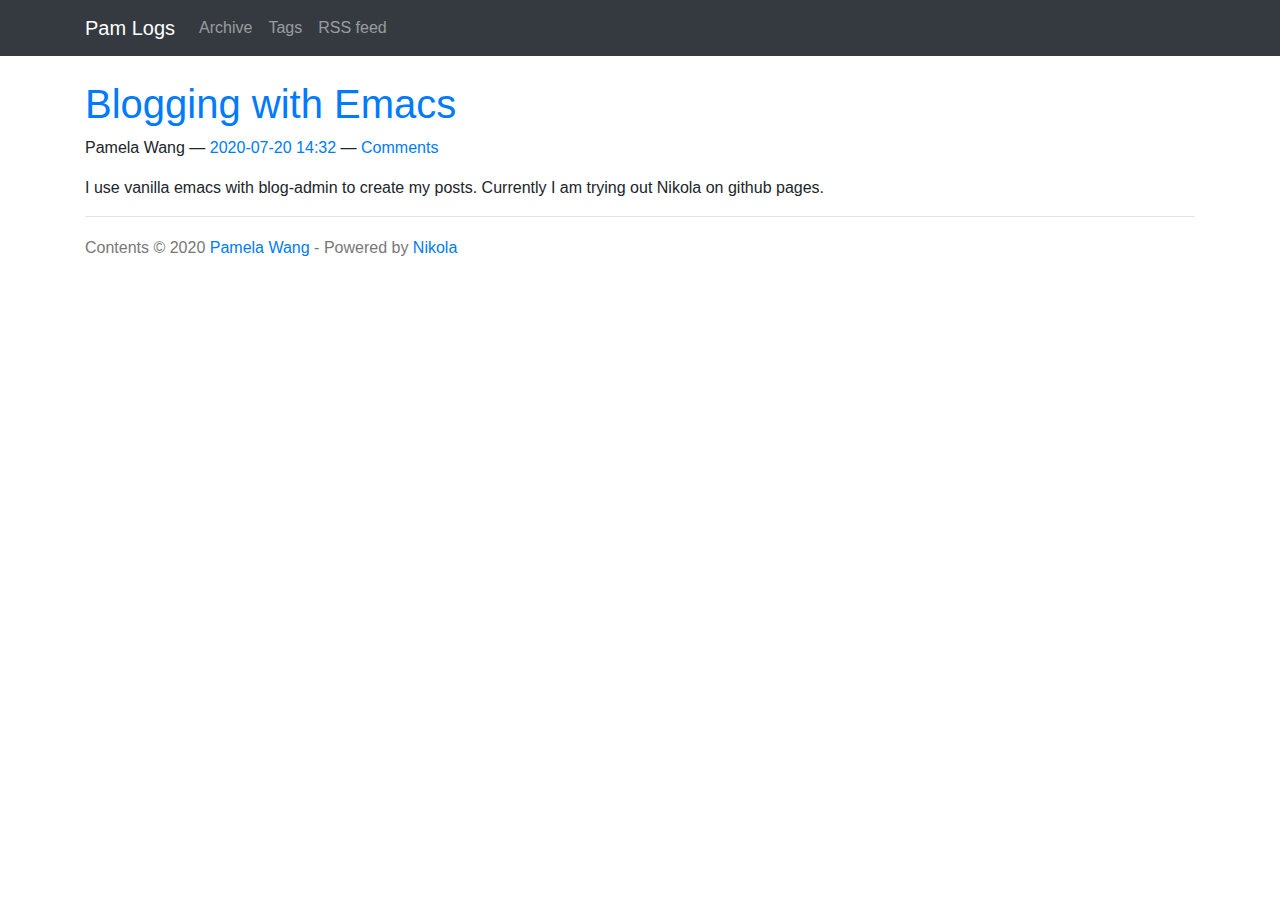
<file: index.html>
<!DOCTYPE html>
<html prefix="og: http://ogp.me/ns# article: http://ogp.me/ns/article#
" lang="en">
<head>
<meta charset="utf-8">
<meta name="description" content="A blog to record interesting tidbits I have found, my projects or research into various topics. Mainly focusing on coding, productivity and health.">
<meta name="viewport" content="width=device-width, initial-scale=1">
<title>Pam Logs</title>
<link href="assets/css/all-nocdn.css" rel="stylesheet" type="text/css">
<meta name="theme-color" content="#5670d4">
<meta name="generator" content="Nikola (getnikola.com)">
<link rel="alternate" type="application/rss+xml" title="RSS" hreflang="en" href="rss.xml">
<link rel="canonical" href="https://Caffa.github.io/">
<!--[if lt IE 9]><script src="assets/js/html5.js"></script><![endif]--><link rel="prefetch" href="posts/blogging-with-emacs/" type="text/html">
</head>
<body>
<a href="#content" class="sr-only sr-only-focusable">Skip to main content</a>

<!-- Menubar -->

<nav class="navbar navbar-expand-md static-top mb-4
navbar-dark bg-dark
"><div class="container">
<!-- This keeps the margins nice -->
        <a class="navbar-brand" href=".">

            <span id="blog-title">Pam Logs</span>
        </a>
        <button class="navbar-toggler" type="button" data-toggle="collapse" data-target="#bs-navbar" aria-controls="bs-navbar" aria-expanded="false" aria-label="Toggle navigation">
            <span class="navbar-toggler-icon"></span>
        </button>

        <div class="collapse navbar-collapse" id="bs-navbar">
            <ul class="navbar-nav mr-auto">
<li class="nav-item">
<a href="archive.html" class="nav-link">Archive</a>
                </li>
<li class="nav-item">
<a href="categories/" class="nav-link">Tags</a>
                </li>
<li class="nav-item">
<a href="rss.xml" class="nav-link">RSS feed</a>

                
            </li>
</ul>
<ul class="navbar-nav navbar-right"></ul>
</div>
<!-- /.navbar-collapse -->
    </div>
<!-- /.container -->
</nav><!-- End of Menubar --><div class="container" id="content" role="main">
    <div class="body-content">
        <!--Body content-->
        
        
        

    


    
<div class="postindex">
    <article class="h-entry post-text" itemscope="itemscope" itemtype="http://schema.org/Article"><header><h1 class="p-name entry-title"><a href="posts/blogging-with-emacs/" class="u-url">Blogging with Emacs</a></h1>
        <div class="metadata">
            <p class="byline author vcard"><span class="byline-name fn" itemprop="author">
                Pamela Wang
            </span></p>
            <p class="dateline">
            <a href="posts/blogging-with-emacs/" rel="bookmark">
            <time class="published dt-published" datetime="2020-07-20T14:32:44+08:00" itemprop="datePublished" title="2020-07-20 14:32">2020-07-20 14:32</time></a>
            </p>
                <p class="commentline">
        
    <a href="posts/blogging-with-emacs/#disqus_thread" data-disqus-identifier="cache/posts/blogging-with-emacs.html">Comments</a>


        </p>
</div>
    </header><div class="e-content entry-content">
    <p>I use vanilla emacs with blog-admin to create my posts. Currently I am trying out Nikola on github pages.</p>
    </div>
    </article>
</div>



        
       <script>var disqus_shortname="pams-log-1";(function(){var a=document.createElement("script");a.async=true;a.src="https://"+disqus_shortname+".disqus.com/count.js";(document.getElementsByTagName("head")[0]||document.getElementsByTagName("body")[0]).appendChild(a)}());</script><!--End of body content--><footer id="footer">
            Contents © 2020         <a href="mailto:wangyeelin@gmail.com">Pamela Wang</a> - Powered by         <a href="https://getnikola.com" rel="nofollow">Nikola</a>         
            
            
        </footer>
</div>
</div>


        <script src="assets/js/all-nocdn.js"></script><script>
    baguetteBox.run('div#content', {
        ignoreClass: 'islink',
        captions: function(element) {
            return element.getElementsByTagName('img')[0].alt;
    }});
    </script>
</body>
</html>
</file>
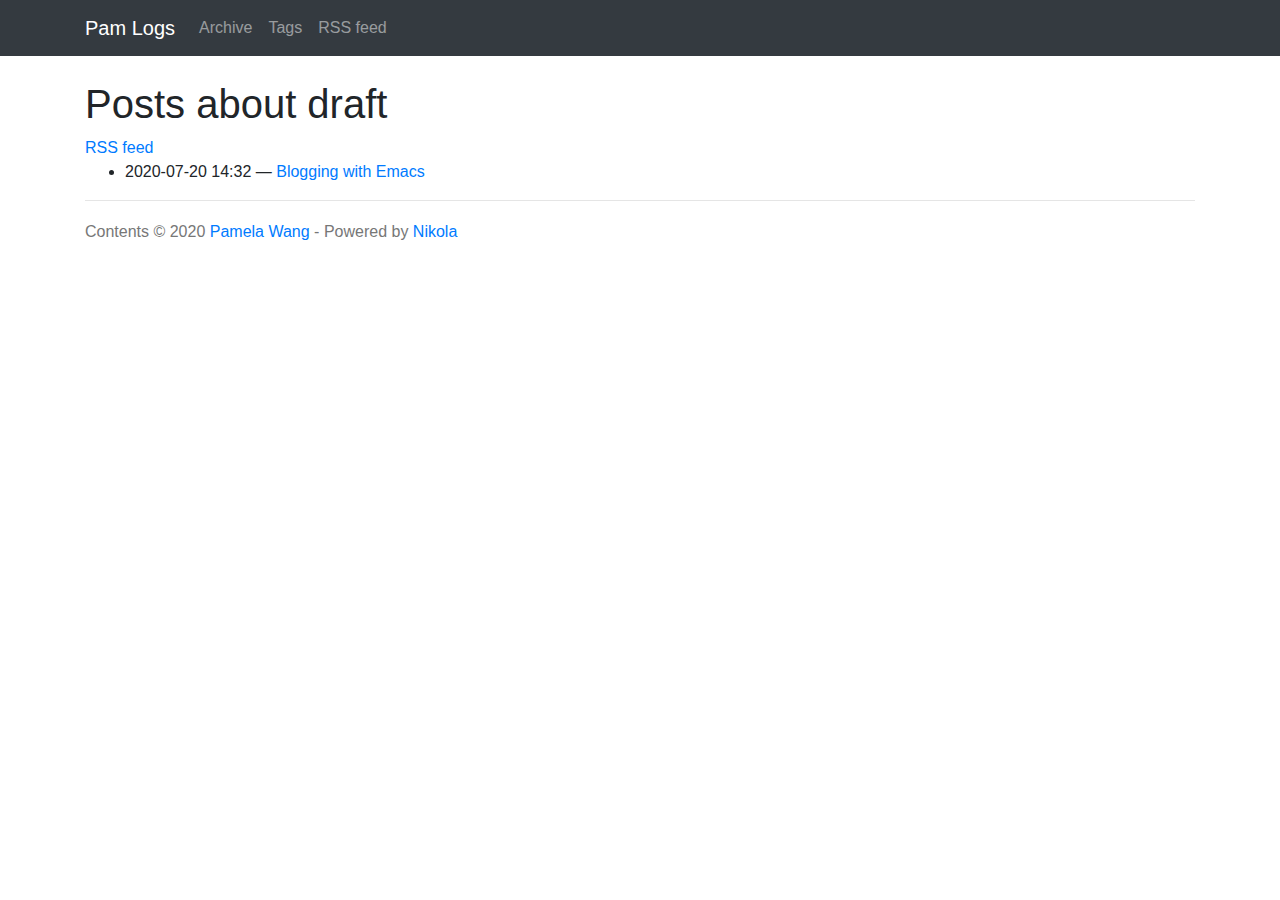
<file: categories/draft/index.html>
<!DOCTYPE html>
<html prefix="og: http://ogp.me/ns# article: http://ogp.me/ns/article#
" lang="en">
<head>
<meta charset="utf-8">
<meta name="viewport" content="width=device-width, initial-scale=1">
<title>Posts about draft | Pam Logs</title>
<link href="../../assets/css/all-nocdn.css" rel="stylesheet" type="text/css">
<meta name="theme-color" content="#5670d4">
<meta name="generator" content="Nikola (getnikola.com)">
<link rel="alternate" type="application/rss+xml" title="RSS" hreflang="en" href="../../rss.xml">
<link rel="canonical" href="https://Caffa.github.io/categories/draft/">
<!--[if lt IE 9]><script src="../../assets/js/html5.js"></script><![endif]--><link rel="alternate" type="application/rss+xml" title="RSS for tag draft" hreflang="en" href="../draft.xml">
</head>
<body>
<a href="#content" class="sr-only sr-only-focusable">Skip to main content</a>

<!-- Menubar -->

<nav class="navbar navbar-expand-md static-top mb-4
navbar-dark bg-dark
"><div class="container">
<!-- This keeps the margins nice -->
        <a class="navbar-brand" href="../../">

            <span id="blog-title">Pam Logs</span>
        </a>
        <button class="navbar-toggler" type="button" data-toggle="collapse" data-target="#bs-navbar" aria-controls="bs-navbar" aria-expanded="false" aria-label="Toggle navigation">
            <span class="navbar-toggler-icon"></span>
        </button>

        <div class="collapse navbar-collapse" id="bs-navbar">
            <ul class="navbar-nav mr-auto">
<li class="nav-item">
<a href="../../archive.html" class="nav-link">Archive</a>
                </li>
<li class="nav-item">
<a href="../" class="nav-link">Tags</a>
                </li>
<li class="nav-item">
<a href="../../rss.xml" class="nav-link">RSS feed</a>

                
            </li>
</ul>
<ul class="navbar-nav navbar-right"></ul>
</div>
<!-- /.navbar-collapse -->
    </div>
<!-- /.container -->
</nav><!-- End of Menubar --><div class="container" id="content" role="main">
    <div class="body-content">
        <!--Body content-->
        
        
        
<article class="tagpage"><header><h1>Posts about draft</h1>
        <div class="metadata">
            
                <p class="feedlink">
                        
            <a href="../draft.xml" hreflang="en" type="application/rss+xml">RSS feed</a>

                </p>

        </div>
        

    </header><ul class="postlist">
<li>
<time class="listdate" datetime="2020-07-20T14:32:44+08:00" title="2020-07-20 14:32">2020-07-20 14:32</time><a href="../../posts/blogging-with-emacs/" class="listtitle">Blogging with Emacs</a><a></a>
</li>
        </ul></article><!--End of body content--><footer id="footer">
            Contents © 2020         <a href="mailto:wangyeelin@gmail.com">Pamela Wang</a> - Powered by         <a href="https://getnikola.com" rel="nofollow">Nikola</a>         
            
            
        </footer>
</div>
</div>


        <script src="../../assets/js/all-nocdn.js"></script><script>
    baguetteBox.run('div#content', {
        ignoreClass: 'islink',
        captions: function(element) {
            return element.getElementsByTagName('img')[0].alt;
    }});
    </script>
</body>
</html>
</file>
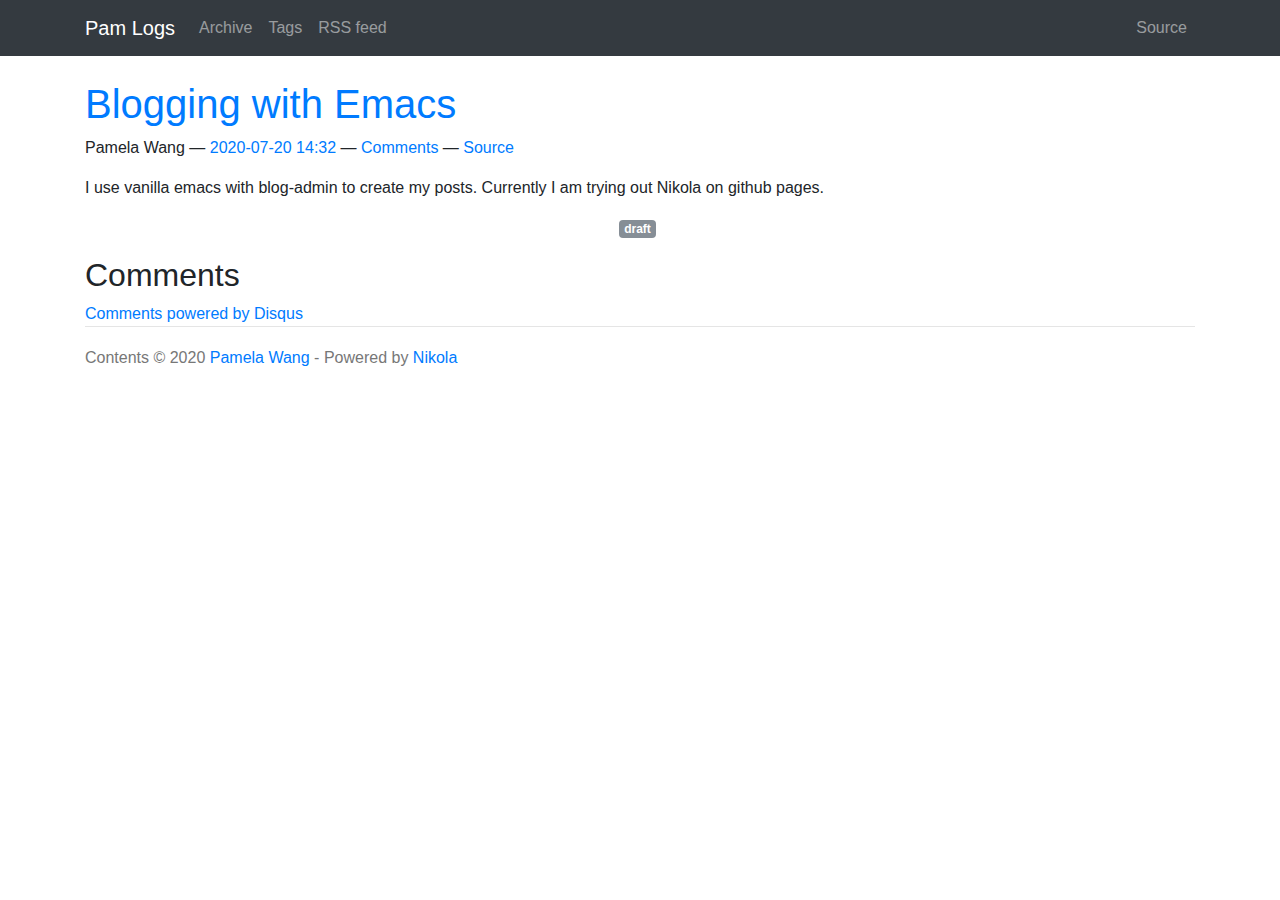
<file: posts/blogging-with-emacs/index.html>
<!DOCTYPE html>
<html prefix="og: http://ogp.me/ns# article: http://ogp.me/ns/article#
" lang="en">
<head>
<meta charset="utf-8">
<meta name="viewport" content="width=device-width, initial-scale=1">
<title>Blogging with Emacs | Pam Logs</title>
<link href="../../assets/css/all-nocdn.css" rel="stylesheet" type="text/css">
<meta name="theme-color" content="#5670d4">
<meta name="generator" content="Nikola (getnikola.com)">
<link rel="alternate" type="application/rss+xml" title="RSS" hreflang="en" href="../../rss.xml">
<link rel="canonical" href="https://Caffa.github.io/posts/blogging-with-emacs/">
<!--[if lt IE 9]><script src="../../assets/js/html5.js"></script><![endif]--><meta name="author" content="Pamela Wang">
<meta property="og:site_name" content="Pam Logs">
<meta property="og:title" content="Blogging with Emacs">
<meta property="og:url" content="https://Caffa.github.io/posts/blogging-with-emacs/">
<meta property="og:description" content="I use vanilla emacs with blog-admin to create my posts. Currently I am trying out Nikola on github pages.">
<meta property="og:type" content="article">
<meta property="article:published_time" content="2020-07-20T14:32:44+08:00">
<meta property="article:tag" content="draft">
</head>
<body>
<a href="#content" class="sr-only sr-only-focusable">Skip to main content</a>

<!-- Menubar -->

<nav class="navbar navbar-expand-md static-top mb-4
navbar-dark bg-dark
"><div class="container">
<!-- This keeps the margins nice -->
        <a class="navbar-brand" href="../../">

            <span id="blog-title">Pam Logs</span>
        </a>
        <button class="navbar-toggler" type="button" data-toggle="collapse" data-target="#bs-navbar" aria-controls="bs-navbar" aria-expanded="false" aria-label="Toggle navigation">
            <span class="navbar-toggler-icon"></span>
        </button>

        <div class="collapse navbar-collapse" id="bs-navbar">
            <ul class="navbar-nav mr-auto">
<li class="nav-item">
<a href="../../archive.html" class="nav-link">Archive</a>
                </li>
<li class="nav-item">
<a href="../../categories/" class="nav-link">Tags</a>
                </li>
<li class="nav-item">
<a href="../../rss.xml" class="nav-link">RSS feed</a>

                
            </li>
</ul>
<ul class="navbar-nav navbar-right">
<li class="nav-item">
    <a href="index.rst" id="sourcelink" class="nav-link">Source</a>
    </li>


                
            </ul>
</div>
<!-- /.navbar-collapse -->
    </div>
<!-- /.container -->
</nav><!-- End of Menubar --><div class="container" id="content" role="main">
    <div class="body-content">
        <!--Body content-->
        
        
        
<article class="post-text h-entry hentry postpage" itemscope="itemscope" itemtype="http://schema.org/Article"><header><h1 class="p-name entry-title" itemprop="headline name"><a href="." class="u-url">Blogging with Emacs</a></h1>

        <div class="metadata">
            <p class="byline author vcard p-author h-card"><span class="byline-name fn p-name" itemprop="author">
                    Pamela Wang
            </span></p>
            <p class="dateline">
            <a href="." rel="bookmark">
            <time class="published dt-published" datetime="2020-07-20T14:32:44+08:00" itemprop="datePublished" title="2020-07-20 14:32">2020-07-20 14:32</time></a>
            </p>
                <p class="commentline">
        
    <a href="#disqus_thread" data-disqus-identifier="cache/posts/blogging-with-emacs.html">Comments</a>


            
        </p>
<p class="sourceline"><a href="index.rst" class="sourcelink">Source</a></p>

        </div>
        

    </header><div class="e-content entry-content" itemprop="articleBody text">
    <p>I use vanilla emacs with blog-admin to create my posts. Currently I am trying out Nikola on github pages.</p>
    </div>
    <aside class="postpromonav"><nav><ul itemprop="keywords" class="tags">
<li><a class="tag p-category" href="../../categories/draft/" rel="tag">draft</a></li>
        </ul></nav></aside><section class="comments hidden-print"><h2>Comments</h2>
        
        
        <div id="disqus_thread"></div>
        <script>
        var disqus_shortname ="pams-log-1",
            disqus_url="https://Caffa.github.io/posts/blogging-with-emacs/",
        disqus_title="Blogging with Emacs",
        disqus_identifier="cache/posts/blogging-with-emacs.html",
        disqus_config = function () {
            this.language = "en";
        };
        (function() {
            var dsq = document.createElement('script'); dsq.async = true;
            dsq.src = 'https://' + disqus_shortname + '.disqus.com/embed.js';
            (document.getElementsByTagName('head')[0] || document.getElementsByTagName('body')[0]).appendChild(dsq);
        })();
    </script><noscript>Please enable JavaScript to view the <a href="https://disqus.com/?ref_noscript" rel="nofollow">comments powered by Disqus.</a>
</noscript>
    <a href="https://disqus.com" class="dsq-brlink" rel="nofollow">Comments powered by <span class="logo-disqus">Disqus</span></a>


        </section></article><script>var disqus_shortname="pams-log-1";(function(){var a=document.createElement("script");a.async=true;a.src="https://"+disqus_shortname+".disqus.com/count.js";(document.getElementsByTagName("head")[0]||document.getElementsByTagName("body")[0]).appendChild(a)}());</script><!--End of body content--><footer id="footer">
            Contents © 2020         <a href="mailto:wangyeelin@gmail.com">Pamela Wang</a> - Powered by         <a href="https://getnikola.com" rel="nofollow">Nikola</a>         
            
            
        </footer>
</div>
</div>


        <script src="../../assets/js/all-nocdn.js"></script><script>
    baguetteBox.run('div#content', {
        ignoreClass: 'islink',
        captions: function(element) {
            return element.getElementsByTagName('img')[0].alt;
    }});
    </script>
</body>
</html>
</file>
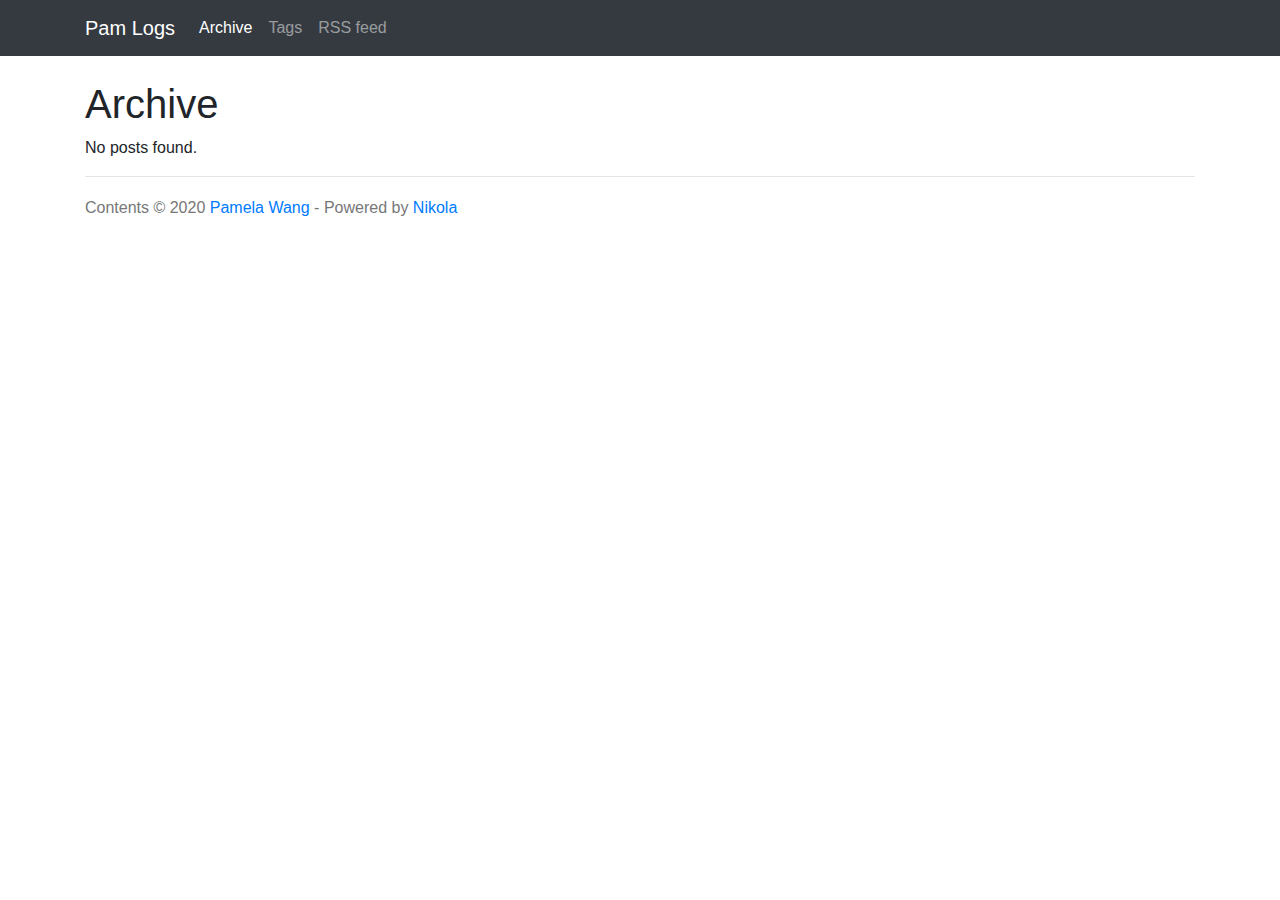
<file: archive.html>
<!DOCTYPE html>
<html prefix="og: http://ogp.me/ns# article: http://ogp.me/ns/article#
" lang="en">
<head>
<meta charset="utf-8">
<meta name="description" content="A blog to record interesting tidbits I have found, my projects or research into various topics. Mainly focusing on coding, productivity and health.">
<meta name="viewport" content="width=device-width, initial-scale=1">
<title>Archive | Pam Logs</title>
<link href="assets/css/all-nocdn.css" rel="stylesheet" type="text/css">
<meta name="theme-color" content="#5670d4">
<meta name="generator" content="Nikola (getnikola.com)">
<link rel="alternate" type="application/rss+xml" title="RSS" hreflang="en" href="rss.xml">
<link rel="canonical" href="https://Caffa.github.io/archive.html">
<!--[if lt IE 9]><script src="assets/js/html5.js"></script><![endif]-->
</head>
<body>
<a href="#content" class="sr-only sr-only-focusable">Skip to main content</a>

<!-- Menubar -->

<nav class="navbar navbar-expand-md static-top mb-4
navbar-dark bg-dark
"><div class="container">
<!-- This keeps the margins nice -->
        <a class="navbar-brand" href=".">

            <span id="blog-title">Pam Logs</span>
        </a>
        <button class="navbar-toggler" type="button" data-toggle="collapse" data-target="#bs-navbar" aria-controls="bs-navbar" aria-expanded="false" aria-label="Toggle navigation">
            <span class="navbar-toggler-icon"></span>
        </button>

        <div class="collapse navbar-collapse" id="bs-navbar">
            <ul class="navbar-nav mr-auto">
<li class="nav-item active">
<a href="#" class="nav-link">Archive <span class="sr-only">(active)</span></a>
                </li>
<li class="nav-item">
<a href="categories/" class="nav-link">Tags</a>
                </li>
<li class="nav-item">
<a href="rss.xml" class="nav-link">RSS feed</a>

                
            </li>
</ul>
<ul class="navbar-nav navbar-right"></ul>
</div>
<!-- /.navbar-collapse -->
    </div>
<!-- /.container -->
</nav><!-- End of Menubar --><div class="container" id="content" role="main">
    <div class="body-content">
        <!--Body content-->
        
        
        
<article class="listpage"><header><h1>Archive</h1>
    </header><p>No posts found.</p>
</article><!--End of body content--><footer id="footer">
            Contents © 2020         <a href="mailto:wangyeelin@gmail.com">Pamela Wang</a> - Powered by         <a href="https://getnikola.com" rel="nofollow">Nikola</a>         
            
            
        </footer>
</div>
</div>


        <script src="assets/js/all-nocdn.js"></script><script>
    baguetteBox.run('div#content', {
        ignoreClass: 'islink',
        captions: function(element) {
            return element.getElementsByTagName('img')[0].alt;
    }});
    </script>
</body>
</html>
</file>
